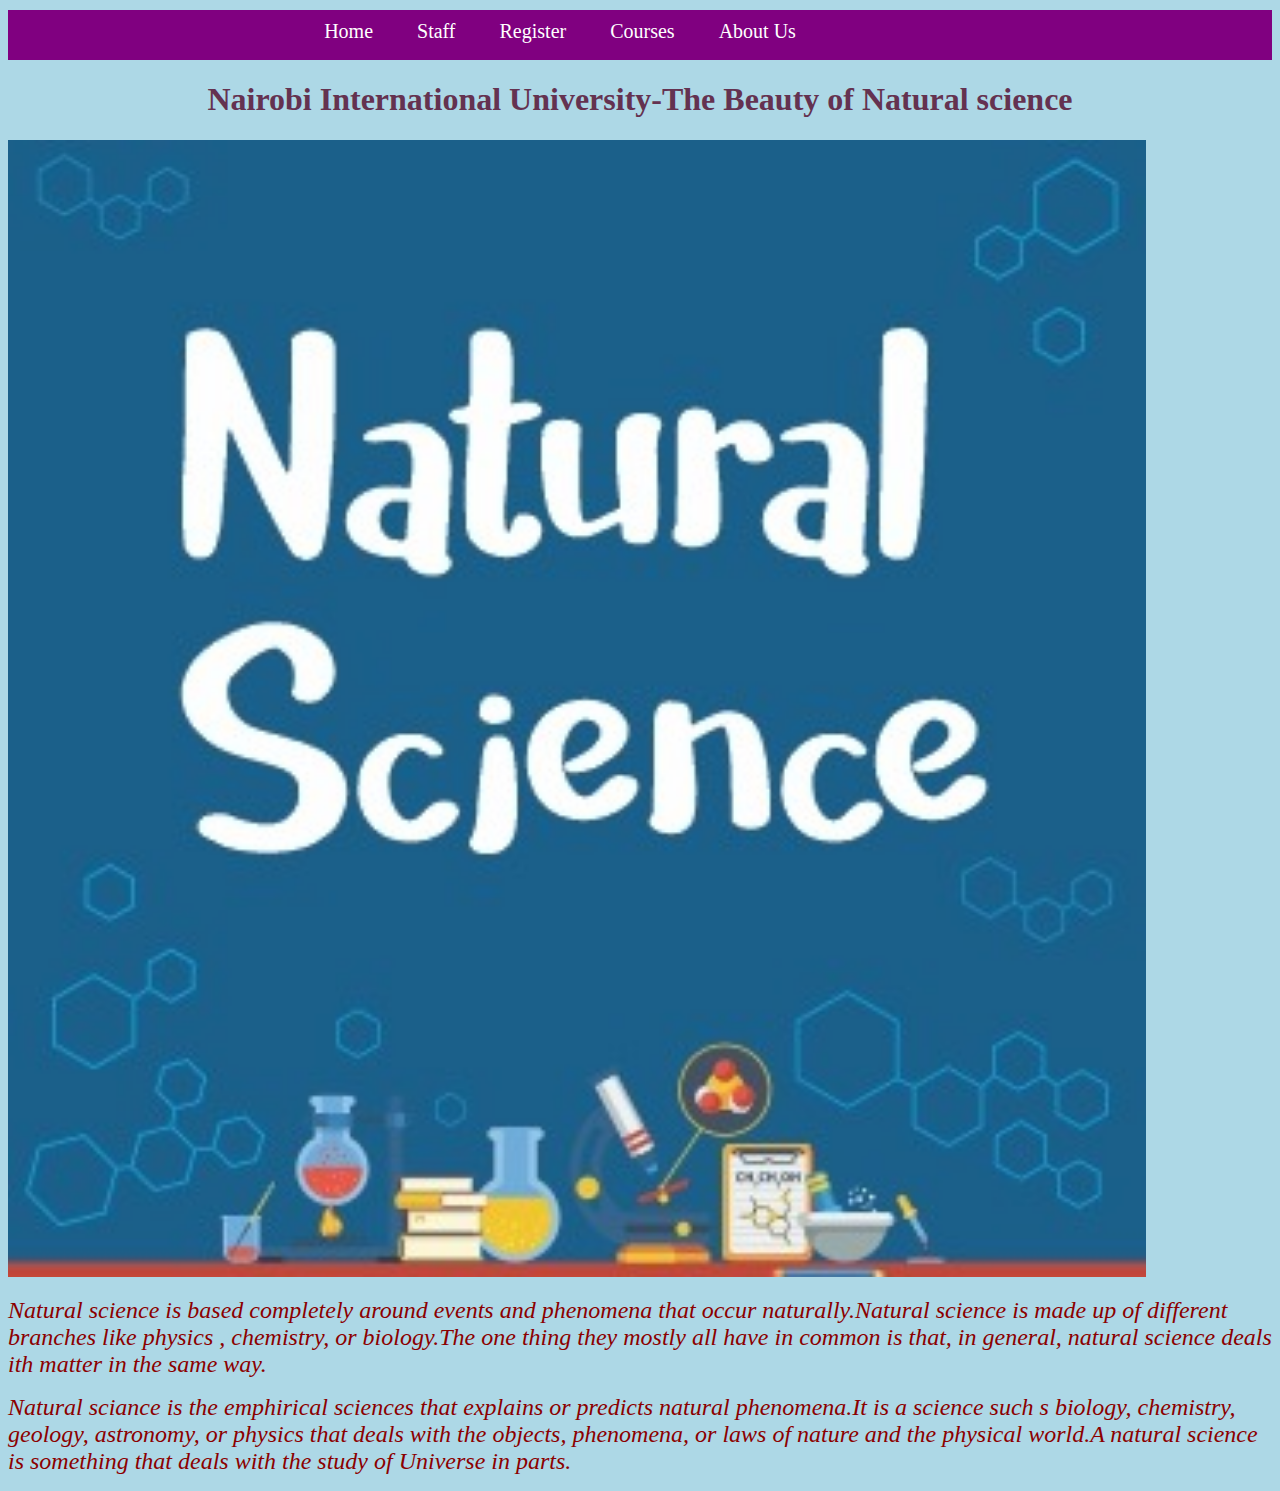
<file: index.html>
<!DOCTYPE html>
<html>
<head>
	<link rel="stylesheet" type="text/css" href="infor navigation.css">
	<title>NATURAL SCIENCES</title>
	<style>
		body {background-color: lightblue;}
		h1 {color: rgb(100,50,80);}
	</style>
</head>
<body>
	<nav>
	<ul>
		<li><a href="Home.html">Home</a></li>
		<li><a href="Staff.html">Staff</a></li>
		<li><a href="Register.html">Register</a></li>
		<li><a href="courses.html">Courses</a></li>
		<li><a href="aboutus.html">About Us</a></li>

	</ul>
</nav>
	<b><h1>Nairobi International University-The Beauty of Natural science</h1></b>
	<img src="natural-science.jpg" width="90%" height="90%">
<i><p>
<font color="darkred" size="5">Natural science is based completely around events and phenomena that occur naturally.Natural science is made up of different branches like physics , chemistry, or biology.The one thing they mostly all have in common is that, in general, natural science deals ith matter in the same way.</font></p>
<p>
<font color="darkred" size="5">Natural sciance is the emphirical sciences that explains or predicts natural phenomena.It is a science such s biology, chemistry, geology, astronomy, or physics that deals with the objects, phenomena, or laws of nature and the physical world.A natural science is something that deals with the study of Universe in parts.</font></p>
</body>

</html>
</file>
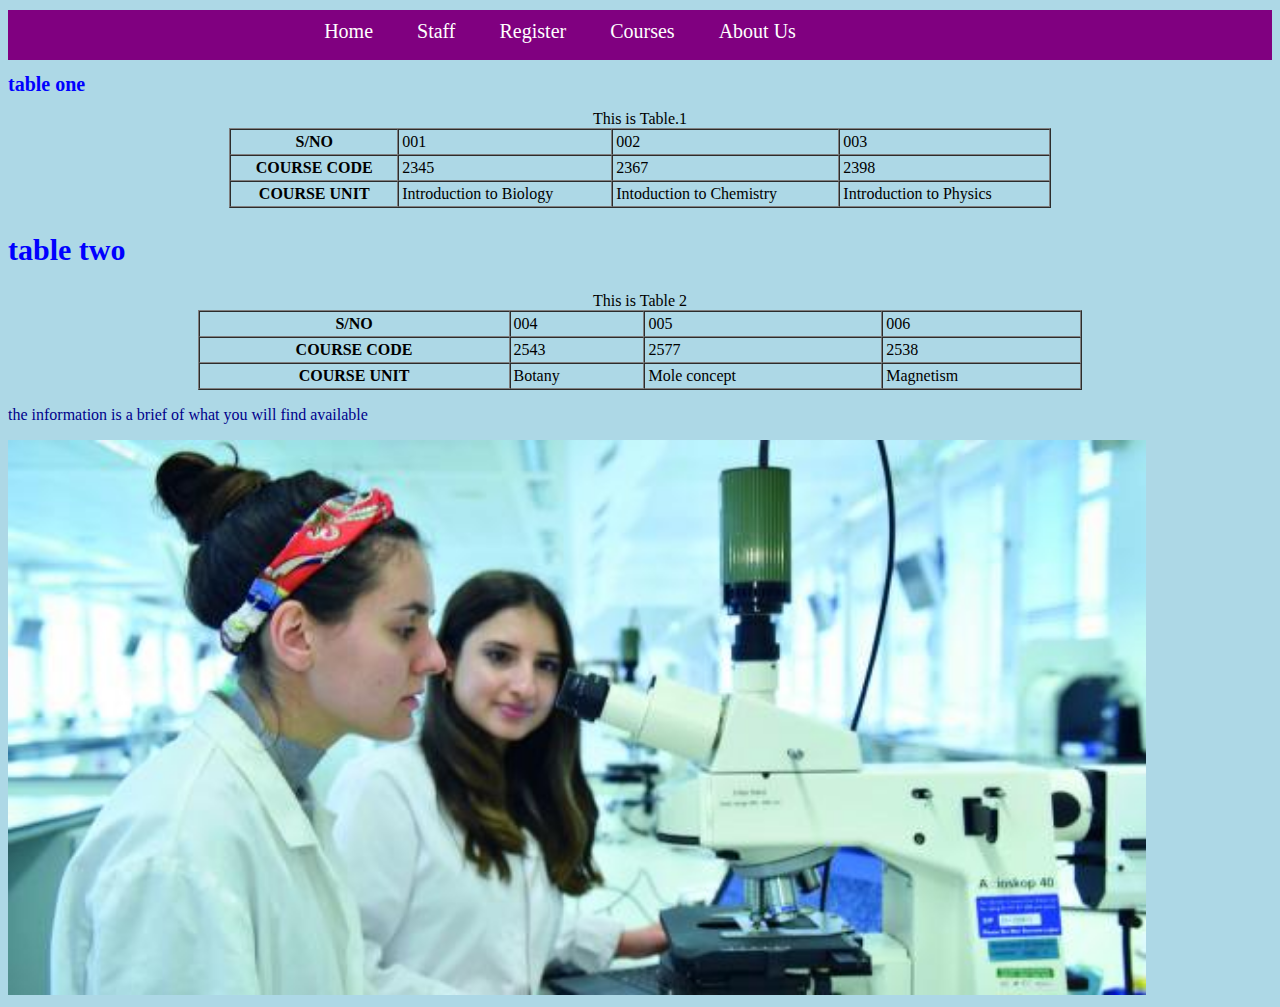
<file: courses.html>
<!DOCTYPE html>
<html>
<head>
	<link rel="stylesheet" type="text/css" href="infor navigation.css">
	<style>
		p {color: darkblue;}
		
	</style>
	<title>COURSES</title>

</head>
<body style="background-color: lightblue;">
	<nav>
	<ul>
		<li><a href="Home.html">Home</a></li>
		<li><a href="Staff.html">Staff</a></li>
		<li><a href="Register.html">Register</a></li>
		<li><a href="courses.html">Courses</a></li>
		<li><a href="aboutus.html">About Us</a></li>

	</ul>
</nav>
	<h1 style="text-align: left; font-size: 20px" >table one</h1>
	<table border="1" cellspacing="0" cellpadding="3" width="65%" align="center">
		<caption>This is Table.1</caption>
		<tr>
		<th>S/NO</th>
		<td>001</td>
		<td>002</td>
		<td>003</td>
		</tr>
		<tr>
			<th>COURSE CODE</th>
			<td>2345</td>
			<td>2367</td>
			<td>2398</td>
		</tr>
		<tr>
			<th>COURSE UNIT</th>
			<td>Introduction to Biology</td>
			<td>Intoduction to Chemistry</td>
			<td>Introduction to Physics</td>
		</tr>
		
	</table>
<h2>table two</h2>
<table border="1" cellspacing="0" cellpadding="3" width="70%" align="center">
	<caption>This is Table 2</caption>
	<tr>
		<th>S/NO</th>
		<td>004</td>
		<td>005</td>
		<td>006</td>
	</tr>
	<tr>
		<th>COURSE CODE</th>
		<td>2543</td>
		<td>2577</td>
		<td>2538</td>
	</tr>
	<tr>
		<th>COURSE UNIT</th>
		<td>Botany</td>
		<td>Mole concept</td>
		<td>Magnetism</td>
	</tr>
</table>
<p>the information is a brief of what you will find available</p>
<img src="lab.jpg" width="90%" height="90%">
</body>
</html>
</file>
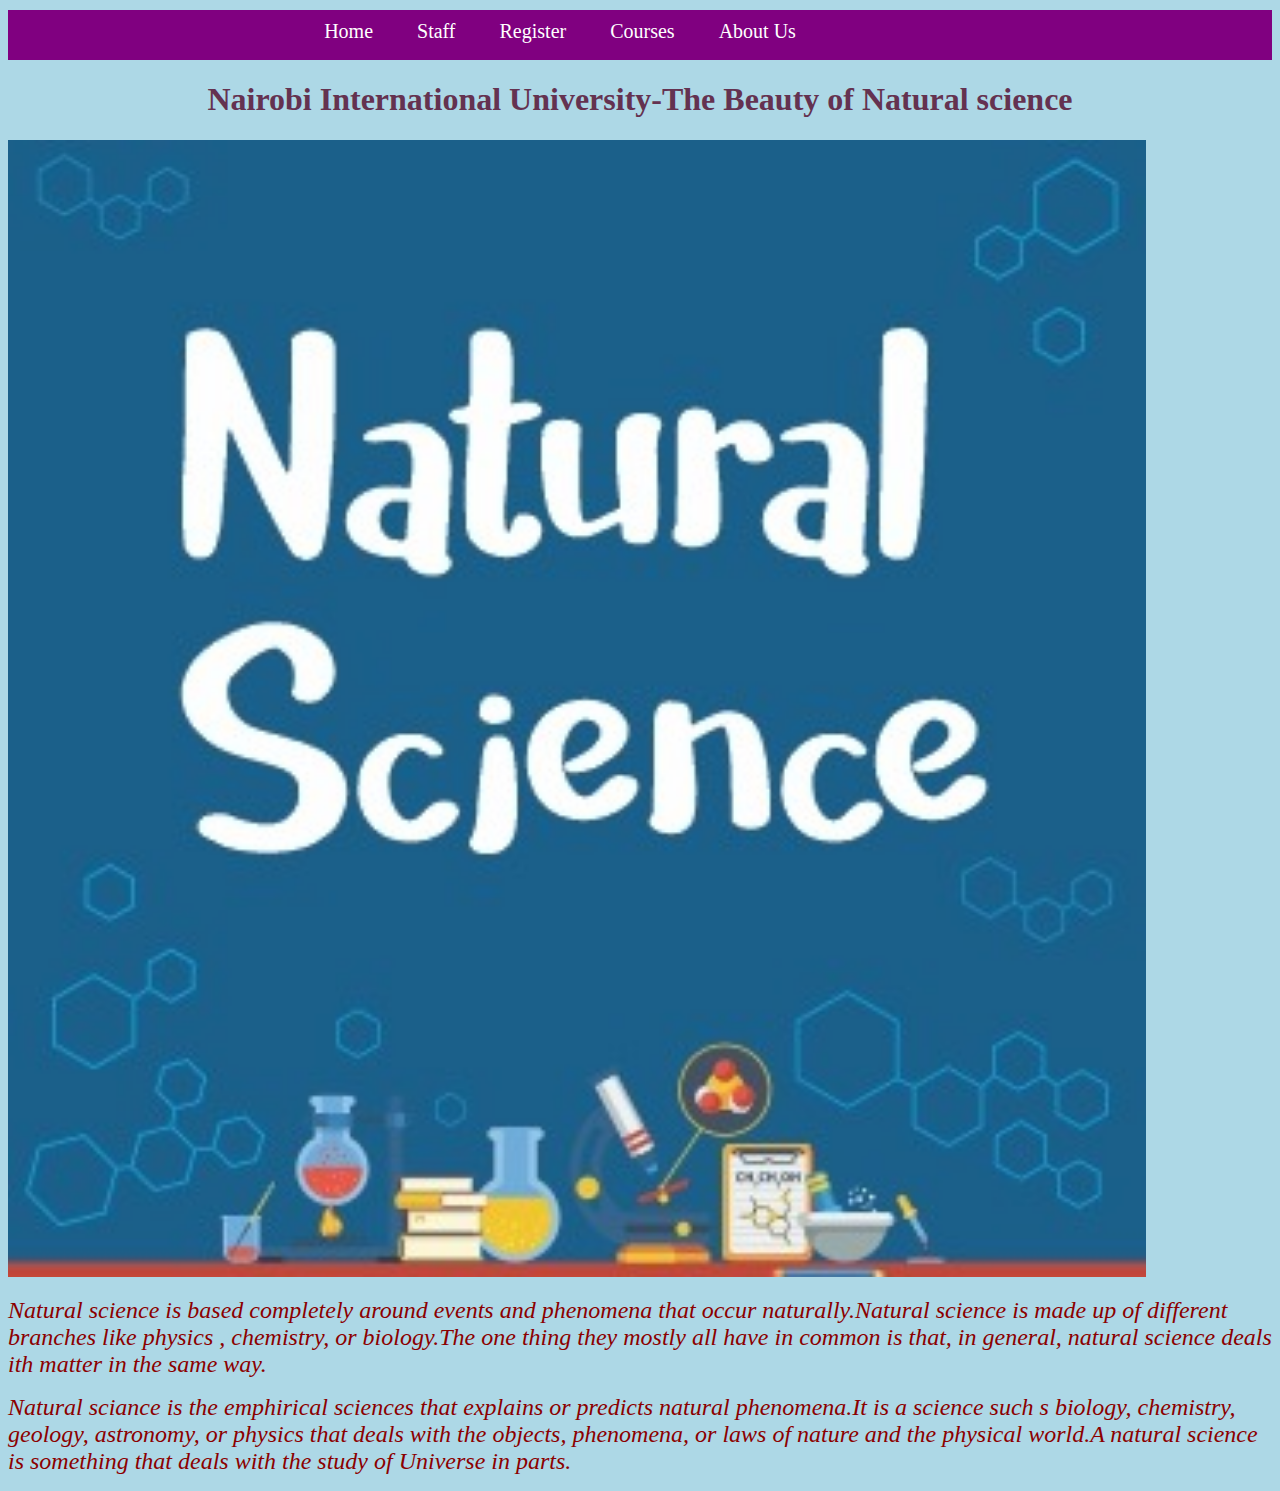
<file: home.html>
<!DOCTYPE html>
<html>
<head>
	<link rel="stylesheet" type="text/css" href="infor navigation.css">
	<title>NATURAL SCIENCES</title>
	<style>
		body {background-color: lightblue;}
		h1 {color: rgb(100,50,80);}
	</style>
</head>
<body>
	<nav>
	<ul>
		<li><a href="Home.html">Home</a></li>
		<li><a href="Staff.html">Staff</a></li>
		<li><a href="Register.html">Register</a></li>
		<li><a href="courses.html">Courses</a></li>
		<li><a href="aboutus.html">About Us</a></li>

	</ul>
</nav>
	<b><h1>Nairobi International University-The Beauty of Natural science</h1></b>
	<img src="natural-science.jpg" width="90%" height="90%">
<i><p>
<font color="darkred" size="5">Natural science is based completely around events and phenomena that occur naturally.Natural science is made up of different branches like physics , chemistry, or biology.The one thing they mostly all have in common is that, in general, natural science deals ith matter in the same way.</font></p>
<p>
<font color="darkred" size="5">Natural sciance is the emphirical sciences that explains or predicts natural phenomena.It is a science such s biology, chemistry, geology, astronomy, or physics that deals with the objects, phenomena, or laws of nature and the physical world.A natural science is something that deals with the study of Universe in parts.</font></p>
</body>
</html>
</file>
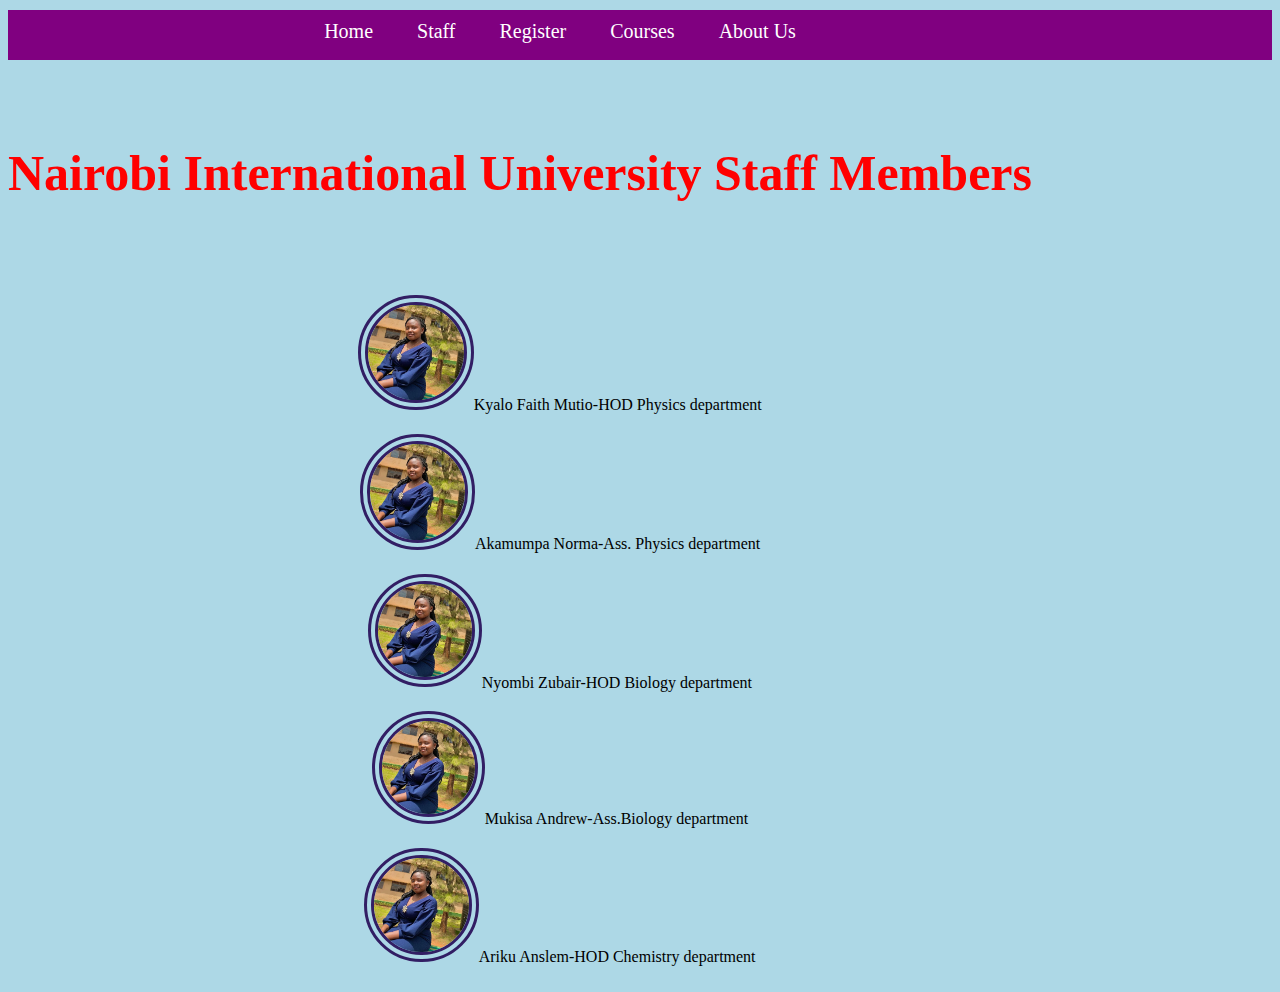
<file: staff.html>
<!DOCTYPE html>
<html>
<head>
	<link rel="stylesheet" type="text/css" href="infor navigation.css">
	<title>Staff members</title>
	<style>
		img {border-style: double; border-width: 10px; border-color: rgb(50,30,100); border-radius: 100px;}
		body {background-color: lightblue;}
		h5 {font-family: Gabriola;}
	</style>
</head>
<body>
	<nav>
	<ul>
		<li><a href="Home.html">Home</a></li>
		<li><a href="Staff.html">Staff</a></li>
		<li><a href="Register.html">Register</a></li>
		<li><a href="courses.html">Courses</a></li>
		<li><a href="aboutus.html">About Us</a></li>

	</ul>
</nav>
	<h5 style="color: red; font-size: 50px;">Nairobi International University Staff Members</h5>
	<ul>
		<li><img src="faith.jpg" width="10%" height="10%">Kyalo Faith Mutio-HOD Physics department</li>
		<li><img src="faith.jpg" width="10%" height="10%">Akamumpa Norma-Ass. Physics department</li>
		<li><img src="faith.jpg" width="10%" height="10%">Nyombi Zubair-HOD Biology department</li>
		<li><img src="faith.jpg" width="10%" height="10%">Mukisa Andrew-Ass.Biology department</li>
		<li><img src="faith.jpg" width="10%" height="10%">Ariku Anslem-HOD Chemistry department</li>
		
	</ul>
	

</body>
</html>
</file>
<file: infor navigation.css>
body {background-color: lightblue;}
h1 {color: blue; text-align: center; font-family: Lucida handwriting;}
h4 {color: orange; text-align: center; font-family: Algerian;}
h2 {color: blue; text-align: left; font-family: Monotype Corsiva; font-size: 30px;}
nav {width: 100%; height: 50px; background-color: purple;}
ul {width: auto; float: center; margin-top: 10px; margin-right: 200px; text-align: center;}
li {display: inline-block; padding: 10px 20px;}
a:link {color: white; font-size: 20px; text-decoration: none;}
a:hover {text-decoration: underline; color: red; transition: 1s;}
</file>
